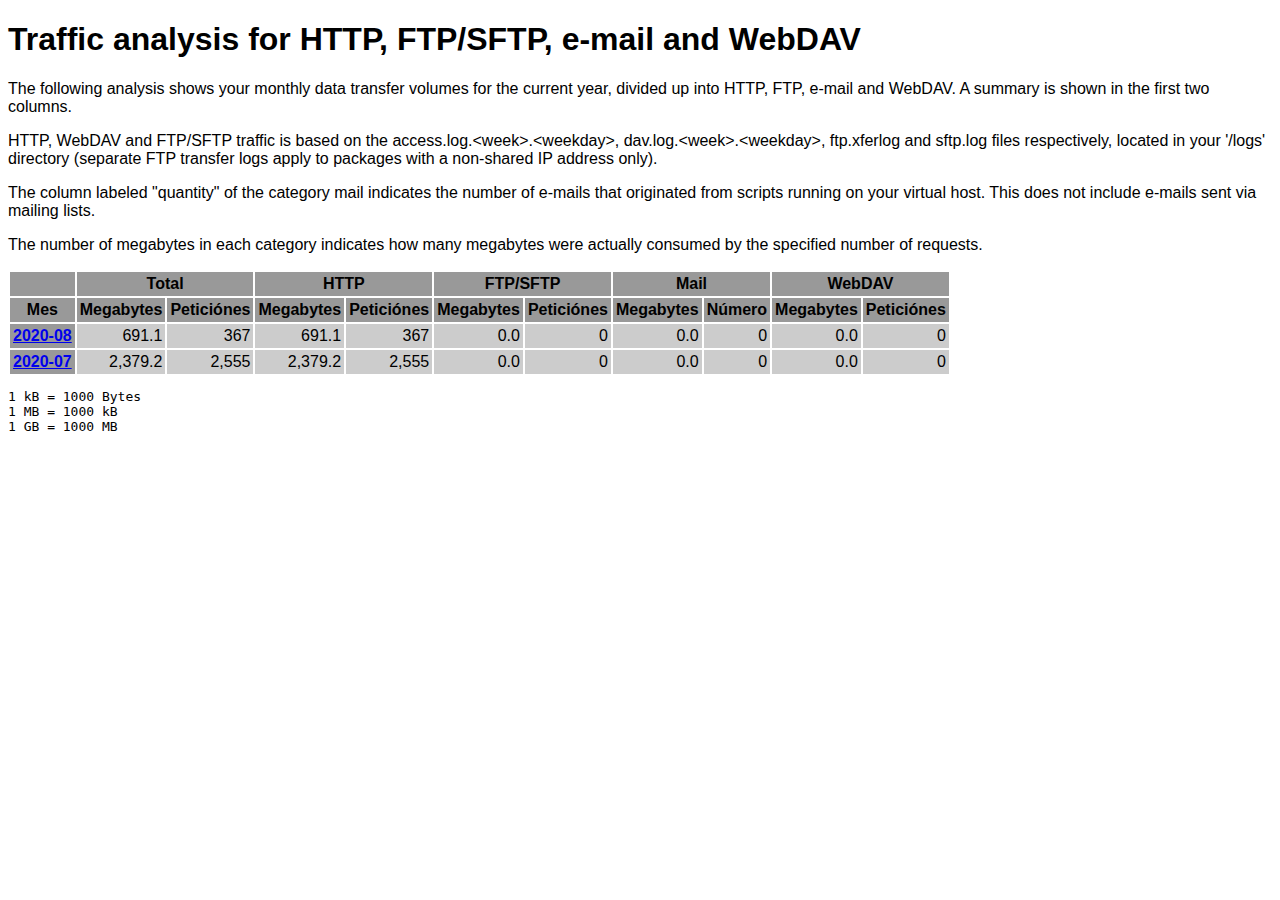
<file: logs/traffic.html/index.html>
<!DOCTYPE HTML PUBLIC "-//W3C//DTD HTML 4.01 Transitional//EN" "http://www.w3.org/TR/html4/loose.dtd">

<html>
<head>
<meta http-equiv="Content-Type" content="text/html; charset=utf-8">
<title>traffic.html</title>
<style type="text/css">
<!--
  em,h1,h2,h3,h4,h5,h6,form,input,br,hr,p,td,th,li,ul {
  font-family:Verdana,Arial,Helvetica,sans-serif; }

  td {color:#000000; background-color:#cccccc;}

  th {color:#000000; background-color:#999999;}
-->
</style>
</head>

<body bgcolor="#FFFFFF">


<!-- HEADER -->
<h1>Traffic analysis for HTTP, FTP/SFTP, e-mail and WebDAV</h1>
<p>
The following analysis shows your monthly data transfer volumes for
the current year, divided up into HTTP, FTP, e-mail and WebDAV.
A summary is shown in the first two columns.
</p>

<p>
HTTP, WebDAV and FTP/SFTP traffic is based on the access.log.&lt;week&gt;.&lt;weekday&gt;,
dav.log.&lt;week&gt;.&lt;weekday&gt;, ftp.xferlog and sftp.log files
respectively, located in your '/logs' directory (separate FTP transfer logs
apply to packages with a non-shared IP address only).
</p>

<p>
The column labeled "quantity" of the category mail indicates the number
of e-mails that originated from scripts running on your virtual host.
This does not include e-mails sent via mailing lists.
</p>

<p>
The number of megabytes in each category indicates how many megabytes
were actually consumed by the specified number of requests.
</p>

<table border="0" cellspacing="2" cellpadding="3">
<thead>
<tr>
<th></th>
<th colspan="2">Total</th>
<th colspan="2">HTTP</th>
<th colspan="2">FTP/SFTP</th>
<th colspan="2">Mail</th>
<th colspan="2">WebDAV</th>
</tr>
</thead>
<tbody>
<tr>
<th>Mes</th>
<th>Megabytes</th><th>Peticiónes</th>
<th>Megabytes</th><th>Peticiónes</th>
<th>Megabytes</th><th>Peticiónes</th>
<th>Megabytes</th><th>Número</th>
<th>Megabytes</th><th>Peticiónes</th>
</tr>
<tr><th><a href="08.html">2020-08</a></th>
<td align="right">691.1</td><td align="right" style="border-left:0px;">367</td>
<td align="right">691.1</td><td align="right" style="border-left:0px;">367</td>
<td align="right">0.0</td><td align="right" style="border-left:0px;">0</td>
<td align="right">0.0</td><td align="right" style="border-left:0px;">0</td>
<td align="right">0.0</td><td align="right" style="border-left:0px;">0</td>
</tr>
<!-- 2020-08 691.133 367 691.133 367 0.000 0 0.000 0 0.000 0 -->
<tr><th><a href="07.html">2020-07</a></th>
<td align="right">2,379.2</td><td align="right" style="border-left:0px;">2,555</td>
<td align="right">2,379.2</td><td align="right" style="border-left:0px;">2,555</td>
<td align="right">0.0</td><td align="right" style="border-left:0px;">0</td>
<td align="right">0.0</td><td align="right" style="border-left:0px;">0</td>
<td align="right">0.0</td><td align="right" style="border-left:0px;">0</td>
</tr>
<!-- 2020-07 2379.182 2555 2379.182 2555 0.000 0 0.000 0 0.000 0 -->
</tbody>
</table>

<!-- FOOTER -->
<pre>
1 kB = 1000 Bytes
1 MB = 1000 kB
1 GB = 1000 MB
</pre>


</body>
</html>
</file>
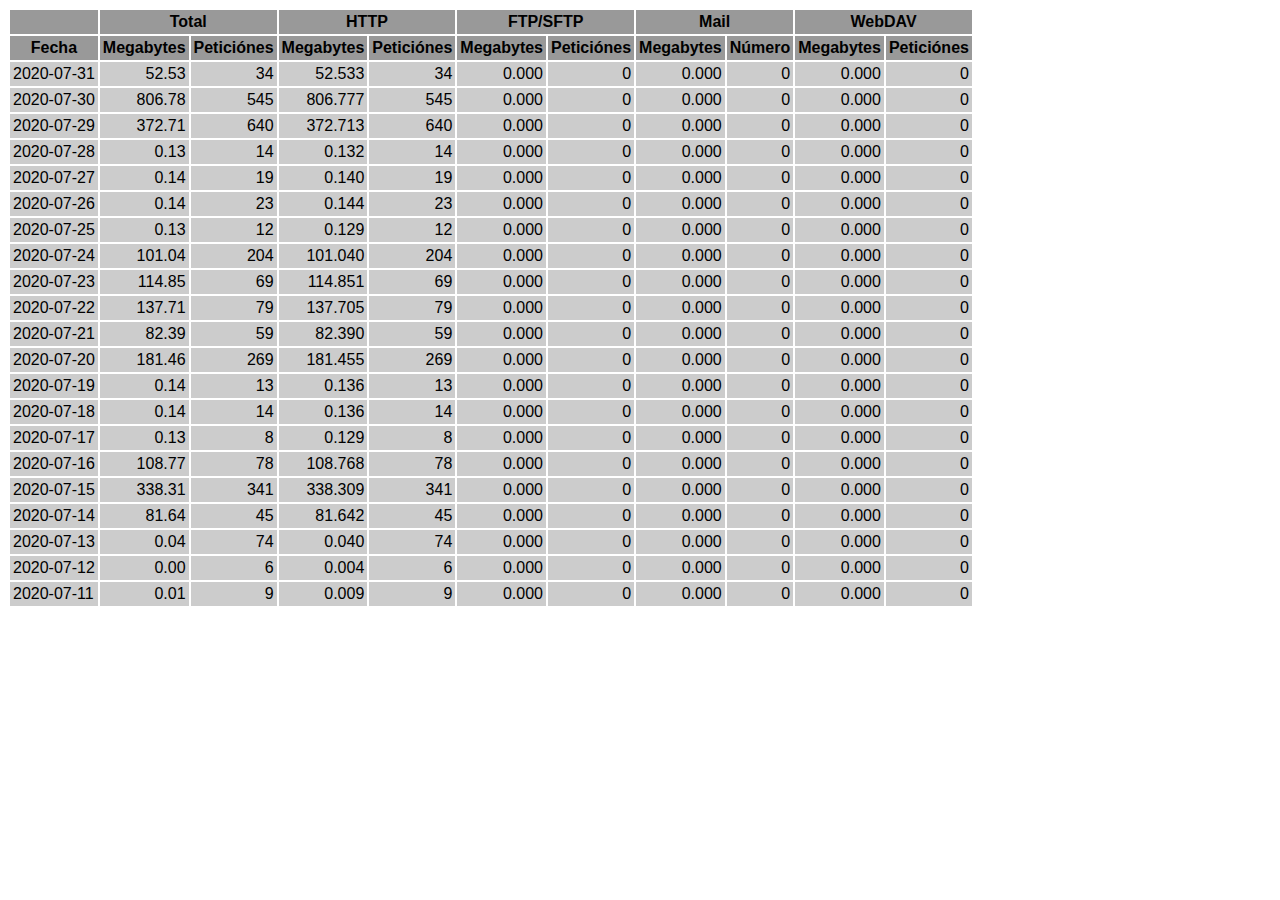
<file: logs/traffic.html/07.html>
<!DOCTYPE HTML PUBLIC "-//W3C//DTD HTML 4.01 Transitional//EN" "http://www.w3.org/TR/html4/loose.dtd">

<html>
<head>
<meta http-equiv="Content-Type" content="text/html; charset=utf-8">
<title>traffic.html</title>
<style type="text/css">
<!--
  em,h1,h2,h3,h4,h5,h6,form,input,br,hr,p,td,th,li,ul {
  font-family:Verdana,Arial,Helvetica,sans-serif; }

  td {color:#000000; background-color:#cccccc;}

  th {color:#000000; background-color:#999999;}
-->
</style>
</head>

<body bgcolor="#FFFFFF">

<table border="0" cellspacing="2" cellpadding="3">
<thead>
<tr>
<th></th>
<th colspan="2">Total</th>
<th colspan="2">HTTP</th>
<th colspan="2">FTP/SFTP</th>
<th colspan="2">Mail</th>
<th colspan="2">WebDAV</th>
</tr>
</thead>
<tbody>
<tr>
<th align="center">Fecha</th>
<th>Megabytes</th><th>Peticiónes</th>
<th>Megabytes</th><th>Peticiónes</th>
<th>Megabytes</th><th>Peticiónes</th>
<th>Megabytes</th><th>Número</th>
<th>Megabytes</th><th>Peticiónes</th>
</tr>
<tr>
<td>2020-07-31</td>
<td align="right">52.53</td><td align="right">34</td>
<td align=right>52.533</td><td align=right>34</td>
<td align=right>0.000</td><td align=right>0</td>
<td align=right>0.000</td><td align=right>0</td>
<td align=right>0.000</td><td align=right>0</td>
</tr>
<!-- 2020-07-31 52.533 34 52.533 34 0.000 0 0.000 0 0.000 0 -->
<tr>
<td>2020-07-30</td>
<td align="right">806.78</td><td align="right">545</td>
<td align=right>806.777</td><td align=right>545</td>
<td align=right>0.000</td><td align=right>0</td>
<td align=right>0.000</td><td align=right>0</td>
<td align=right>0.000</td><td align=right>0</td>
</tr>
<!-- 2020-07-30 806.777 545 806.777 545 0.000 0 0.000 0 0.000 0 -->
<tr>
<td>2020-07-29</td>
<td align="right">372.71</td><td align="right">640</td>
<td align=right>372.713</td><td align=right>640</td>
<td align=right>0.000</td><td align=right>0</td>
<td align=right>0.000</td><td align=right>0</td>
<td align=right>0.000</td><td align=right>0</td>
</tr>
<!-- 2020-07-29 372.713 640 372.713 640 0.000 0 0.000 0 0.000 0 -->
<tr>
<td>2020-07-28</td>
<td align="right">0.13</td><td align="right">14</td>
<td align=right>0.132</td><td align=right>14</td>
<td align=right>0.000</td><td align=right>0</td>
<td align=right>0.000</td><td align=right>0</td>
<td align=right>0.000</td><td align=right>0</td>
</tr>
<!-- 2020-07-28 0.132 14 0.132 14 0.000 0 0.000 0 0.000 0 -->
<tr>
<td>2020-07-27</td>
<td align="right">0.14</td><td align="right">19</td>
<td align=right>0.140</td><td align=right>19</td>
<td align=right>0.000</td><td align=right>0</td>
<td align=right>0.000</td><td align=right>0</td>
<td align=right>0.000</td><td align=right>0</td>
</tr>
<!-- 2020-07-27 0.140 19 0.140 19 0.000 0 0.000 0 0.000 0 -->
<tr>
<td>2020-07-26</td>
<td align="right">0.14</td><td align="right">23</td>
<td align=right>0.144</td><td align=right>23</td>
<td align=right>0.000</td><td align=right>0</td>
<td align=right>0.000</td><td align=right>0</td>
<td align=right>0.000</td><td align=right>0</td>
</tr>
<!-- 2020-07-26 0.144 23 0.144 23 0.000 0 0.000 0 0.000 0 -->
<tr>
<td>2020-07-25</td>
<td align="right">0.13</td><td align="right">12</td>
<td align=right>0.129</td><td align=right>12</td>
<td align=right>0.000</td><td align=right>0</td>
<td align=right>0.000</td><td align=right>0</td>
<td align=right>0.000</td><td align=right>0</td>
</tr>
<!-- 2020-07-25 0.129 12 0.129 12 0.000 0 0.000 0 0.000 0 -->
<tr>
<td>2020-07-24</td>
<td align="right">101.04</td><td align="right">204</td>
<td align=right>101.040</td><td align=right>204</td>
<td align=right>0.000</td><td align=right>0</td>
<td align=right>0.000</td><td align=right>0</td>
<td align=right>0.000</td><td align=right>0</td>
</tr>
<!-- 2020-07-24 101.040 204 101.040 204 0.000 0 0.000 0 0.000 0 -->
<tr>
<td>2020-07-23</td>
<td align="right">114.85</td><td align="right">69</td>
<td align=right>114.851</td><td align=right>69</td>
<td align=right>0.000</td><td align=right>0</td>
<td align=right>0.000</td><td align=right>0</td>
<td align=right>0.000</td><td align=right>0</td>
</tr>
<!-- 2020-07-23 114.851 69 114.851 69 0.000 0 0.000 0 0.000 0 -->
<tr>
<td>2020-07-22</td>
<td align="right">137.71</td><td align="right">79</td>
<td align=right>137.705</td><td align=right>79</td>
<td align=right>0.000</td><td align=right>0</td>
<td align=right>0.000</td><td align=right>0</td>
<td align=right>0.000</td><td align=right>0</td>
</tr>
<!-- 2020-07-22 137.705 79 137.705 79 0.000 0 0.000 0 0.000 0 -->
<tr>
<td>2020-07-21</td>
<td align="right">82.39</td><td align="right">59</td>
<td align=right>82.390</td><td align=right>59</td>
<td align=right>0.000</td><td align=right>0</td>
<td align=right>0.000</td><td align=right>0</td>
<td align=right>0.000</td><td align=right>0</td>
</tr>
<!-- 2020-07-21 82.390 59 82.390 59 0.000 0 0.000 0 0.000 0 -->
<tr>
<td>2020-07-20</td>
<td align="right">181.46</td><td align="right">269</td>
<td align=right>181.455</td><td align=right>269</td>
<td align=right>0.000</td><td align=right>0</td>
<td align=right>0.000</td><td align=right>0</td>
<td align=right>0.000</td><td align=right>0</td>
</tr>
<!-- 2020-07-20 181.455 269 181.455 269 0.000 0 0.000 0 0.000 0 -->
<tr>
<td>2020-07-19</td>
<td align="right">0.14</td><td align="right">13</td>
<td align=right>0.136</td><td align=right>13</td>
<td align=right>0.000</td><td align=right>0</td>
<td align=right>0.000</td><td align=right>0</td>
<td align=right>0.000</td><td align=right>0</td>
</tr>
<!-- 2020-07-19 0.136 13 0.136 13 0.000 0 0.000 0 0.000 0 -->
<tr>
<td>2020-07-18</td>
<td align="right">0.14</td><td align="right">14</td>
<td align=right>0.136</td><td align=right>14</td>
<td align=right>0.000</td><td align=right>0</td>
<td align=right>0.000</td><td align=right>0</td>
<td align=right>0.000</td><td align=right>0</td>
</tr>
<!-- 2020-07-18 0.136 14 0.136 14 0.000 0 0.000 0 0.000 0 -->
<tr>
<td>2020-07-17</td>
<td align="right">0.13</td><td align="right">8</td>
<td align=right>0.129</td><td align=right>8</td>
<td align=right>0.000</td><td align=right>0</td>
<td align=right>0.000</td><td align=right>0</td>
<td align=right>0.000</td><td align=right>0</td>
</tr>
<!-- 2020-07-17 0.129 8 0.129 8 0.000 0 0.000 0 0.000 0 -->
<tr>
<td>2020-07-16</td>
<td align="right">108.77</td><td align="right">78</td>
<td align=right>108.768</td><td align=right>78</td>
<td align=right>0.000</td><td align=right>0</td>
<td align=right>0.000</td><td align=right>0</td>
<td align=right>0.000</td><td align=right>0</td>
</tr>
<!-- 2020-07-16 108.768 78 108.768 78 0.000 0 0.000 0 0.000 0 -->
<tr>
<td>2020-07-15</td>
<td align="right">338.31</td><td align="right">341</td>
<td align=right>338.309</td><td align=right>341</td>
<td align=right>0.000</td><td align=right>0</td>
<td align=right>0.000</td><td align=right>0</td>
<td align=right>0.000</td><td align=right>0</td>
</tr>
<!-- 2020-07-15 338.309 341 338.309 341 0.000 0 0.000 0 0.000 0 -->
<tr>
<td>2020-07-14</td>
<td align="right">81.64</td><td align="right">45</td>
<td align=right>81.642</td><td align=right>45</td>
<td align=right>0.000</td><td align=right>0</td>
<td align=right>0.000</td><td align=right>0</td>
<td align=right>0.000</td><td align=right>0</td>
</tr>
<!-- 2020-07-14 81.642 45 81.642 45 0.000 0 0.000 0 0.000 0 -->
<tr>
<td>2020-07-13</td>
<td align="right">0.04</td><td align="right">74</td>
<td align=right>0.040</td><td align=right>74</td>
<td align=right>0.000</td><td align=right>0</td>
<td align=right>0.000</td><td align=right>0</td>
<td align=right>0.000</td><td align=right>0</td>
</tr>
<!-- 2020-07-13 0.040 74 0.040 74 0.000 0 0.000 0 0.000 0 -->
<tr>
<td>2020-07-12</td>
<td align="right">0.00</td><td align="right">6</td>
<td align=right>0.004</td><td align=right>6</td>
<td align=right>0.000</td><td align=right>0</td>
<td align=right>0.000</td><td align=right>0</td>
<td align=right>0.000</td><td align=right>0</td>
</tr>
<!-- 2020-07-12 0.004 6 0.004 6 0.000 0 0.000 0 0.000 0 -->
<tr>
<td>2020-07-11</td>
<td align="right">0.01</td><td align="right">9</td>
<td align=right>0.009</td><td align=right>9</td>
<td align=right>0.000</td><td align=right>0</td>
<td align=right>0.000</td><td align=right>0</td>
<td align=right>0.000</td><td align=right>0</td>
</tr>
<!-- 2020-07-11 0.009 9 0.009 9 0.000 0 0.000 0 0.000 0 -->
</tbody>
</table>

</body>
</html>
</file>
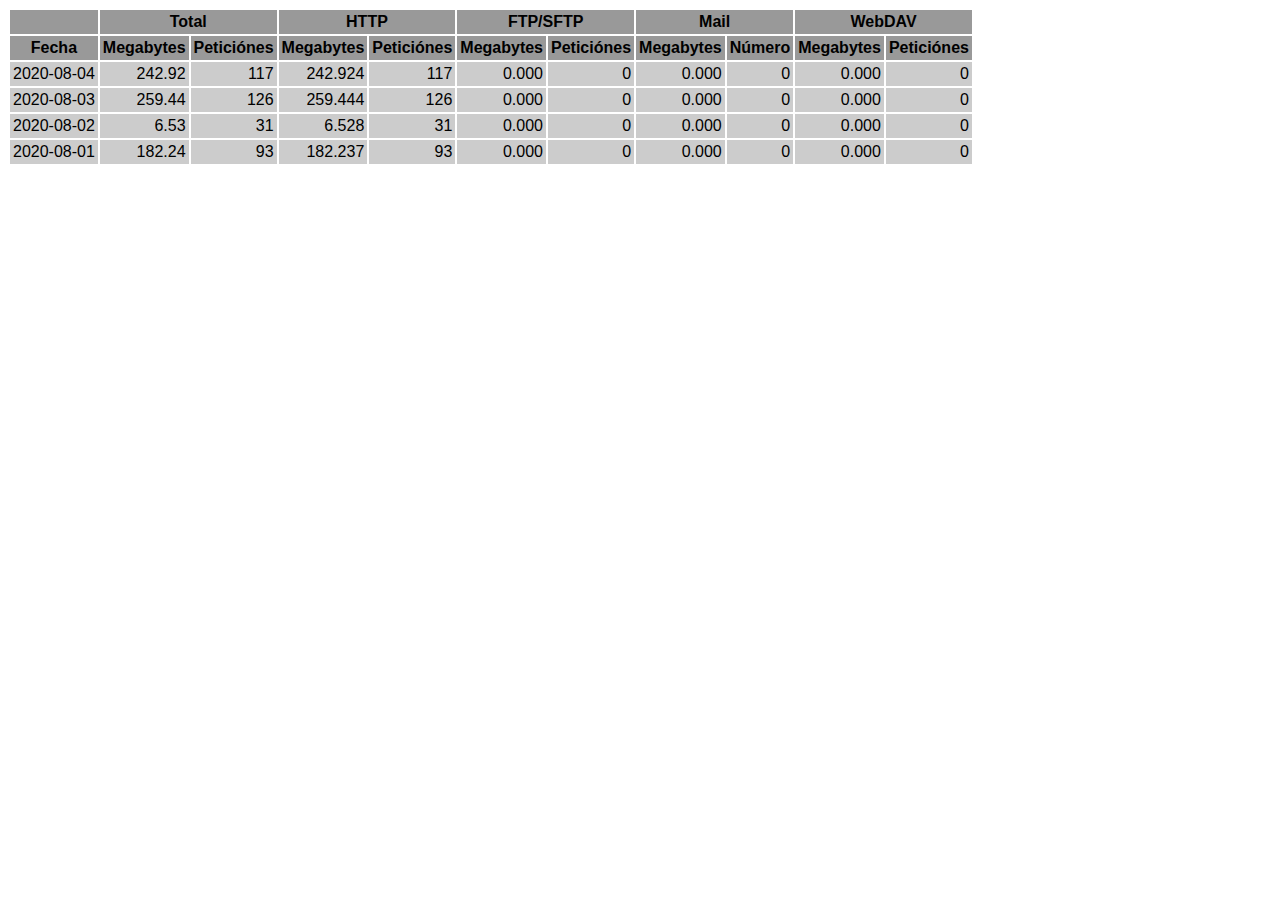
<file: logs/traffic.html/08.html>
<!DOCTYPE HTML PUBLIC "-//W3C//DTD HTML 4.01 Transitional//EN" "http://www.w3.org/TR/html4/loose.dtd">

<html>
<head>
<meta http-equiv="Content-Type" content="text/html; charset=utf-8">
<title>traffic.html</title>
<style type="text/css">
<!--
  em,h1,h2,h3,h4,h5,h6,form,input,br,hr,p,td,th,li,ul {
  font-family:Verdana,Arial,Helvetica,sans-serif; }

  td {color:#000000; background-color:#cccccc;}

  th {color:#000000; background-color:#999999;}
-->
</style>
</head>

<body bgcolor="#FFFFFF">

<table border="0" cellspacing="2" cellpadding="3">
<thead>
<tr>
<th></th>
<th colspan="2">Total</th>
<th colspan="2">HTTP</th>
<th colspan="2">FTP/SFTP</th>
<th colspan="2">Mail</th>
<th colspan="2">WebDAV</th>
</tr>
</thead>
<tbody>
<tr>
<th align="center">Fecha</th>
<th>Megabytes</th><th>Peticiónes</th>
<th>Megabytes</th><th>Peticiónes</th>
<th>Megabytes</th><th>Peticiónes</th>
<th>Megabytes</th><th>Número</th>
<th>Megabytes</th><th>Peticiónes</th>
</tr>
<tr>
<td>2020-08-04</td>
<td align="right">242.92</td><td align="right">117</td>
<td align=right>242.924</td><td align=right>117</td>
<td align=right>0.000</td><td align=right>0</td>
<td align=right>0.000</td><td align=right>0</td>
<td align=right>0.000</td><td align=right>0</td>
</tr>
<!-- 2020-08-04 242.924 117 242.924 117 0.000 0 0.000 0 0.000 0 -->
<tr>
<td>2020-08-03</td>
<td align="right">259.44</td><td align="right">126</td>
<td align=right>259.444</td><td align=right>126</td>
<td align=right>0.000</td><td align=right>0</td>
<td align=right>0.000</td><td align=right>0</td>
<td align=right>0.000</td><td align=right>0</td>
</tr>
<!-- 2020-08-03 259.444 126 259.444 126 0.000 0 0.000 0 0.000 0 -->
<tr>
<td>2020-08-02</td>
<td align="right">6.53</td><td align="right">31</td>
<td align=right>6.528</td><td align=right>31</td>
<td align=right>0.000</td><td align=right>0</td>
<td align=right>0.000</td><td align=right>0</td>
<td align=right>0.000</td><td align=right>0</td>
</tr>
<!-- 2020-08-02 6.528 31 6.528 31 0.000 0 0.000 0 0.000 0 -->
<tr>
<td>2020-08-01</td>
<td align="right">182.24</td><td align="right">93</td>
<td align=right>182.237</td><td align=right>93</td>
<td align=right>0.000</td><td align=right>0</td>
<td align=right>0.000</td><td align=right>0</td>
<td align=right>0.000</td><td align=right>0</td>
</tr>
<!-- 2020-08-01 182.237 93 182.237 93 0.000 0 0.000 0 0.000 0 -->
</tbody>
</table>

</body>
</html>
</file>
